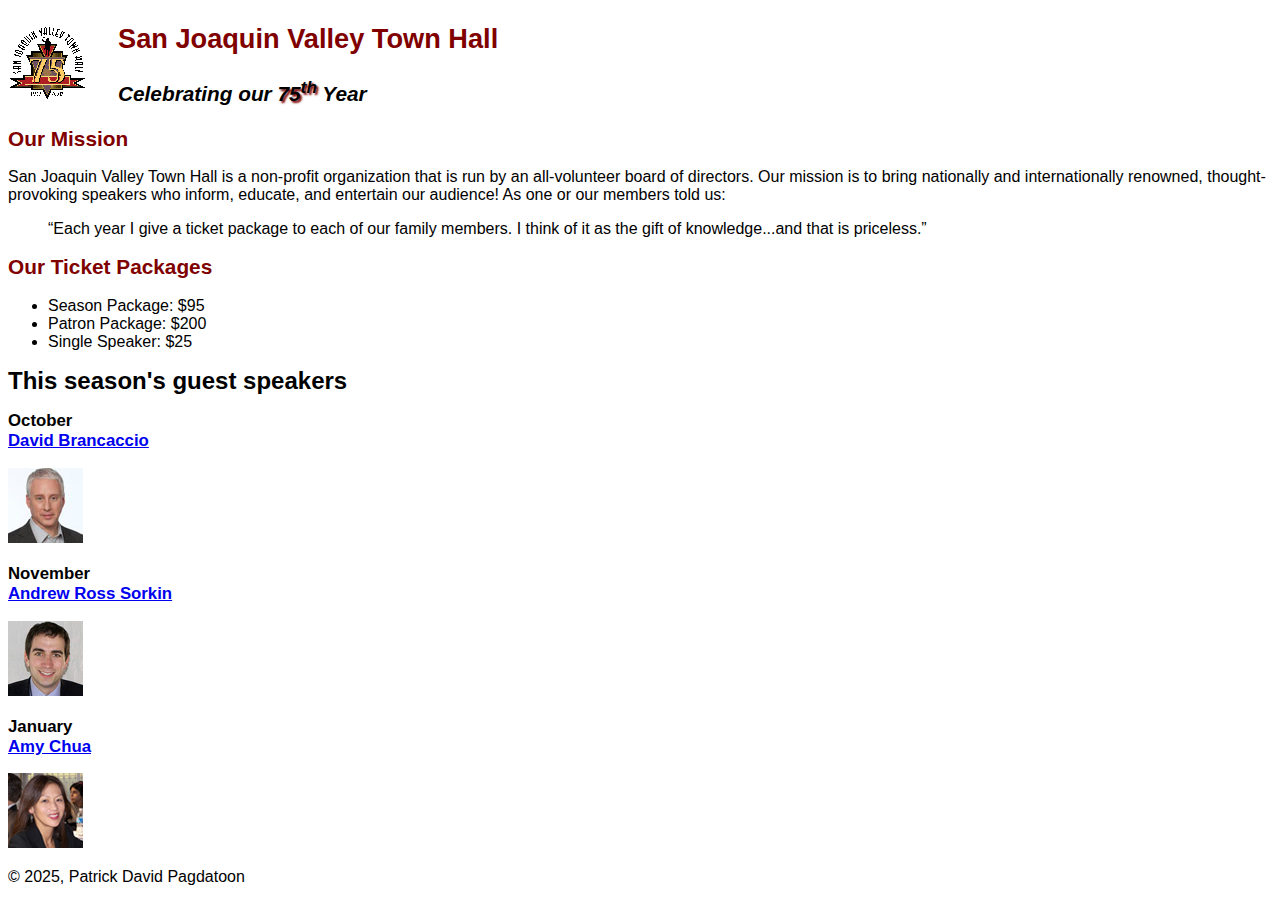
<file: index.html>
<!DOCTYPE html>
<html lang="en">

<head>
	<meta charset="utf-8">
	<title>San Joaquin Valley Town Hall</title>
	<link rel="shortcut icon" href="images/favicon.ico">
	<link rel="stylesheet" href="styles/main.css">
</head>

<body>
	<header>
		<img src="images/town_hall_logo.gif" alt="Town Hall logo" height="80">
		<h2>San Joaquin Valley Town Hall</h2>
		<h3>Celebrating our <em class="shadow">75<sup>th</sup></em> Year</h3>
	</header>
	<main>
		<h2>Our Mission</h2>	
		<p>San Joaquin Valley Town Hall is a non-profit organization that is run by an 
			all-volunteer board of directors. Our mission is to bring nationally and 
			internationally renowned, thought-provoking speakers who inform, educate, 
			and entertain our audience! As one or our members told us:</p>
		<blockquote>&ldquo;Each year I give a ticket package to each of our family members. 
			I think of it as the gift of knowledge...and that is priceless.&rdquo;</blockquote>

		<h2>Our Ticket Packages</h2>
		<ul>
			<li>Season Package: $95</li>
			<li>Patron Package: $200</li>
			<li>Single Speaker: $25</li>
		</ul>

		<h1>This season's guest speakers</h1>
		<h3>October<br><a href="speakers/brancaccio.html">David Brancaccio</a></h3>
		<img src="images/brancaccio75.jpg" alt="David Brancaccio photo">
		<h3>November<br><a href="speakers/sorkin.html">Andrew Ross Sorkin</a></h3>
		<img src="images/sorkin75.jpg" alt="Andrew Ross Sorkin photo">
		<h3>January<br><a href="speakers/chua.html">Amy Chua</a></h3>
		<img src="images/chua75.jpg" alt="Amy Chua photo">
	</main>
	<footer>
		<p>&copy; 2025, Patrick David Pagdatoon</p>
	</footer>
</body>
</html>
</file>
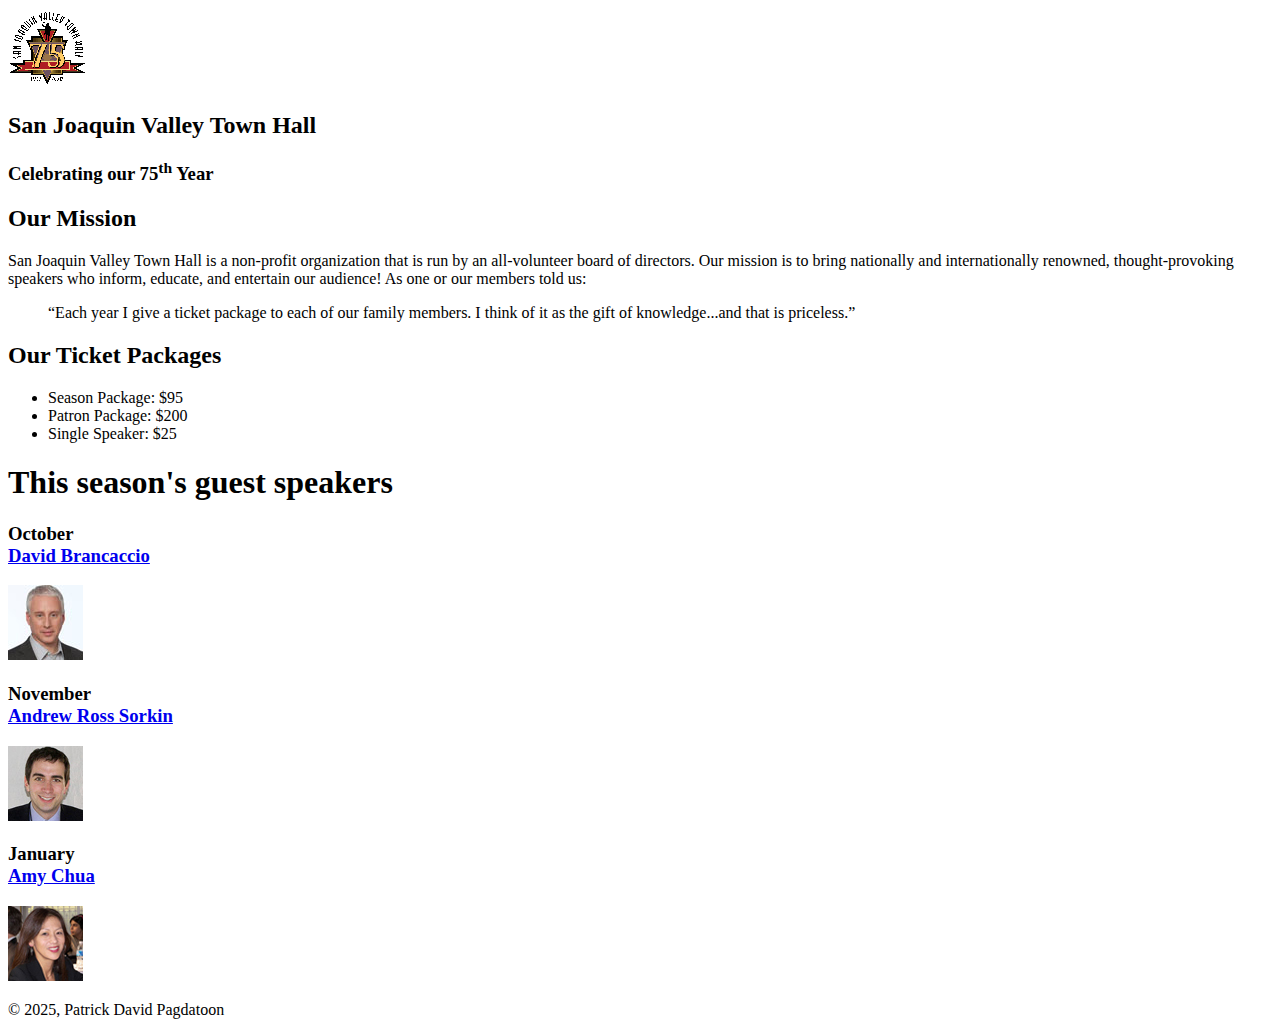
<file: c4_index.html>
<!DOCTYPE html>
<html lang="en">

<head>
	<meta charset="utf-8">
	<title>San Joaquin Valley Town Hall</title>
	<link rel="shortcut icon" href="images/favicon.ico">
</head>

<body>
	<header>
		<img src="images/town_hall_logo.gif" alt="Town Hall logo" height="80">
		<h2>San Joaquin Valley Town Hall</h2>
		<h3>Celebrating our 75<sup>th</sup> Year</h3>
	</header>
	<main>
		<h2>Our Mission</h2>
		<p>San Joaquin Valley Town Hall is a non-profit organization that is run by an 
			all-volunteer board of directors. Our mission is to bring nationally and 
			internationally renowned, thought-provoking speakers who inform, educate, 
			and entertain our audience! As one or our members told us:</p>
		<blockquote>&ldquo;Each year I give a ticket package to each of our family members. 
			I think of it as the gift of knowledge...and that is priceless.&rdquo;</blockquote>

		<h2>Our Ticket Packages</h2>
		<ul>
			<li>Season Package: $95</li>
			<li>Patron Package: $200</li>
			<li>Single Speaker: $25</li>
		</ul>

		<h1>This season's guest speakers</h1>
		<h3>October<br><a href="speakers/brancaccio.html">David Brancaccio</a></h3>
		<img src="images/brancaccio75.jpg" alt="David Brancaccio photo">
		<h3>November<br><a href="speakers/sorkin.html">Andrew Ross Sorkin</a></h3>
		<img src="images/sorkin75.jpg" alt="Andrew Ross Sorkin photo">
		<h3>January<br><a href="speakers/chua.html">Amy Chua</a></h3>
		<img src="images/chua75.jpg" alt="Amy Chua photo">
	</main>
	<footer>
		<p>&copy; 2025, Patrick David Pagdatoon</p>
	</footer>
</body>
</html>
</file>
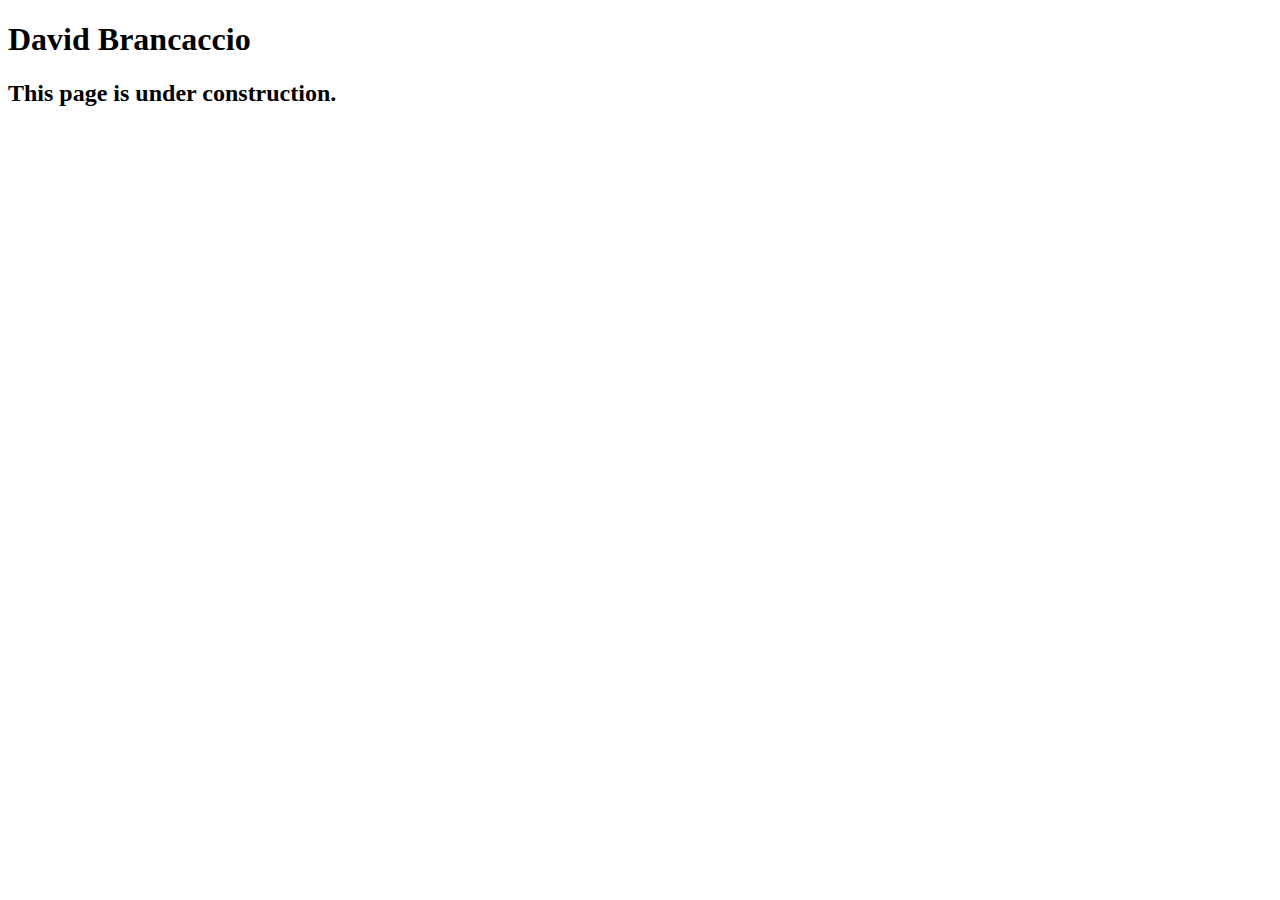
<file: speakers/brancaccio.html>
<!DOCTYPE html>
<html lang="en">

<head>
	<meta charset="utf-8">
	<title>San Joaquin Valley Town Hall</title>
	<link rel="shortcut icon" href="images/favicon.ico">
</head>

<body>
    <main>
	    <h1>David Brancaccio</h1>
	    <h2>This page is under construction.</h2>	        
    </main>
</body>

</html>
</file>
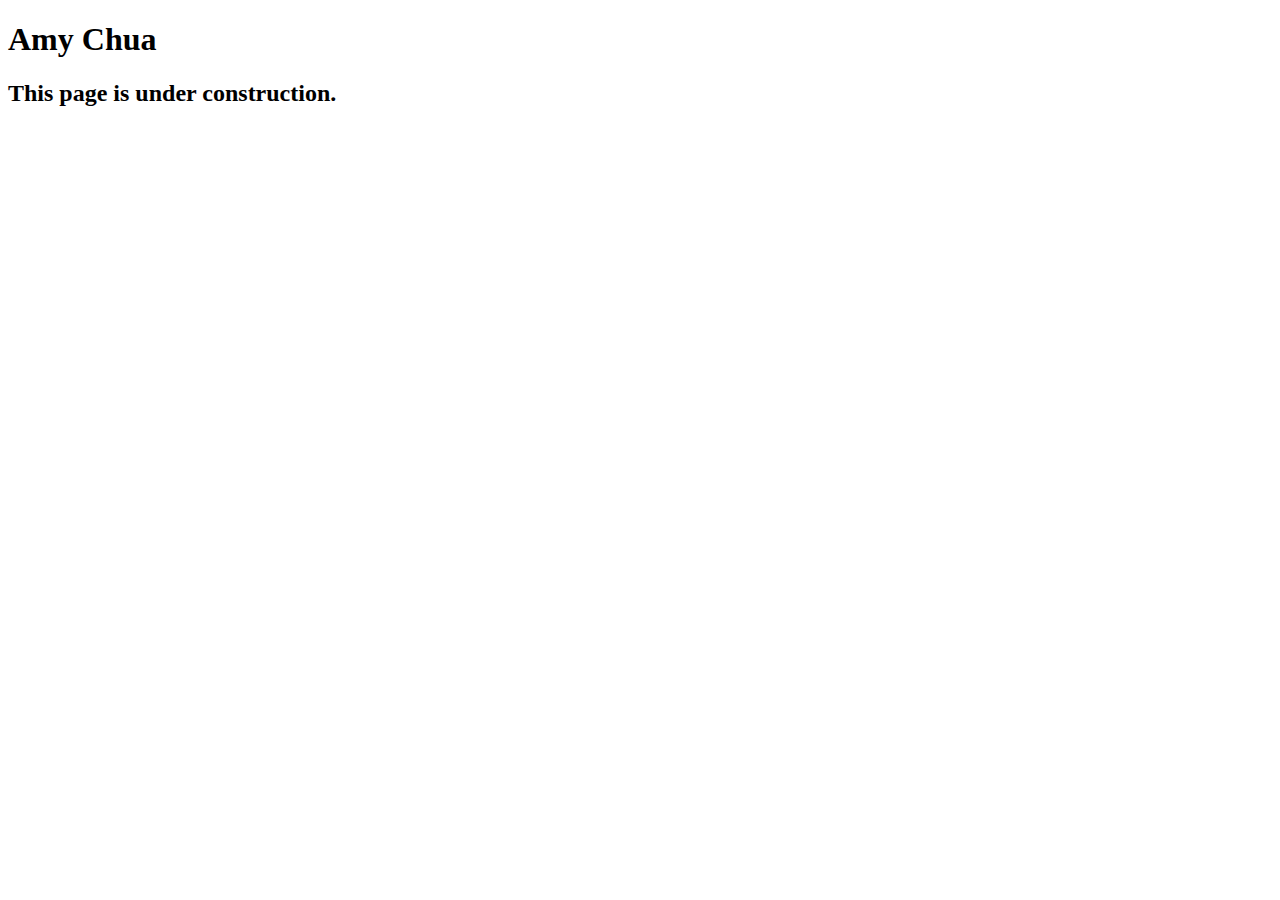
<file: speakers/chua.html>
<!DOCTYPE html>
<html lang="en">

<head>
	<meta charset="utf-8">
	<title>San Joaquin Valley Town Hall</title>
	<link rel="shortcut icon" href="images/favicon.ico">
</head>

<body>
	<main>
		<h1>Amy Chua</h1>
		<h2>This page is under construction.</h2>
	</main>
</body>

</html>
</file>
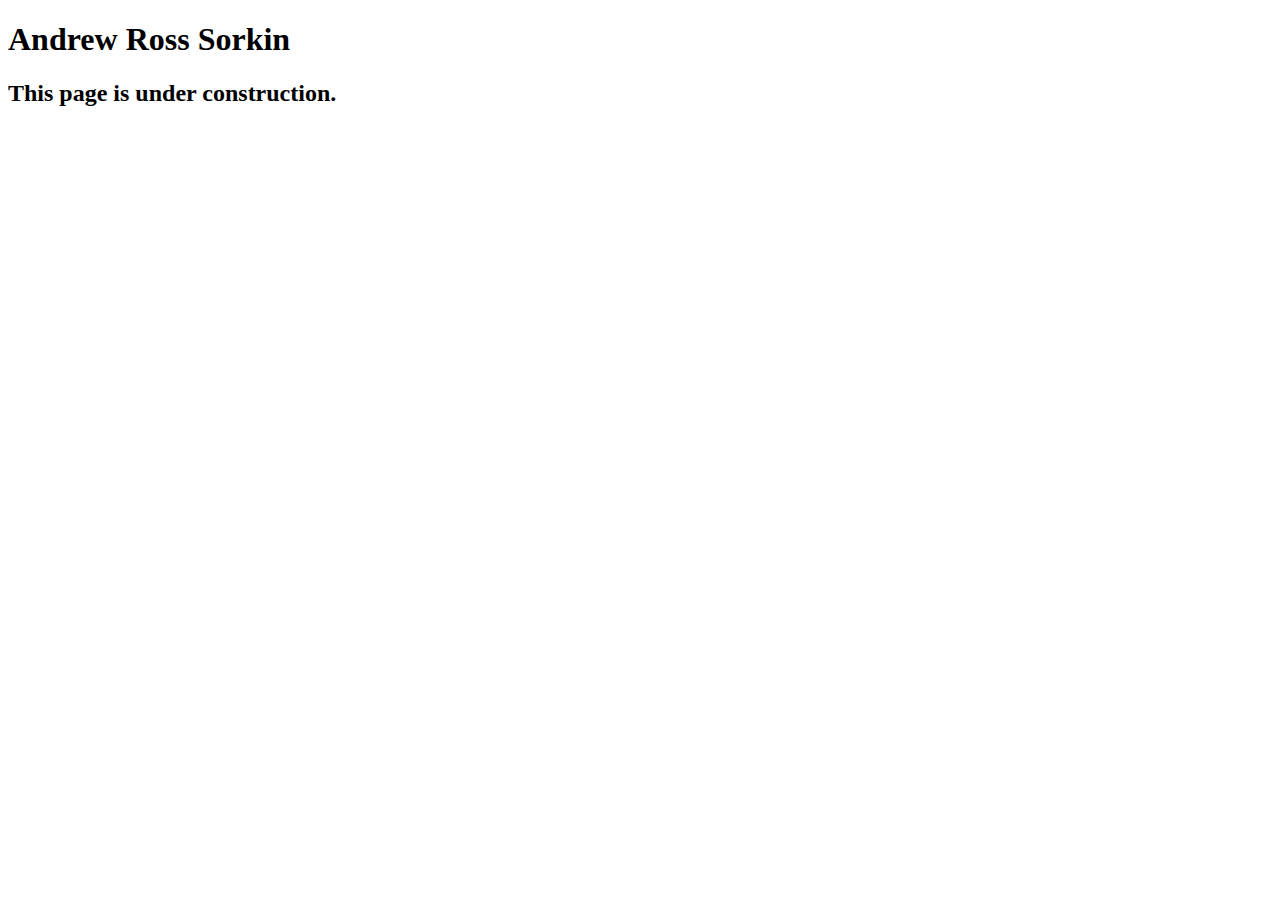
<file: speakers/sorkin.html>
<!DOCTYPE html>
<html lang="en">

<head>
	<meta charset="utf-8">
	<title>San Joaquin Valley Town Hall</title>
	<link rel="shortcut icon" href="images/favicon.ico">
</head>

<body>
	<main>
		<h1>Andrew Ross Sorkin</h1>
		<h2>This page is under construction.</h2>
	</main>
</body>

</html>
</file>
<file: styles/main.css>
:root{
	--global-color-1: #800000;
}

/* the styles for the elements */
body {
	font-family: Arial, Helvetica, sans-serif;
    font-size: 100%;
}

/* the styles for the header */
header img {
	float: left;
}

header h2 {
	font-size: 170%;
	color: #800000;
	text-indent: 30px;
}

header h3 {
	font-size: 130%;
	font-style: italic;
	text-indent: 30px;
}

/* the styles for the main content */
main {
	clear: left;
}
main h1 {
	font-size: 150%;
}
main h2 {
	color: var(--global-color-1);
	font-size: 130%;
}
main h3 {
	font-size: 105%;
}

.shadow {
	text-shadow: 2px 2px 2px var(--global-color-1);
}

/* the styles for the footer */
</file>
